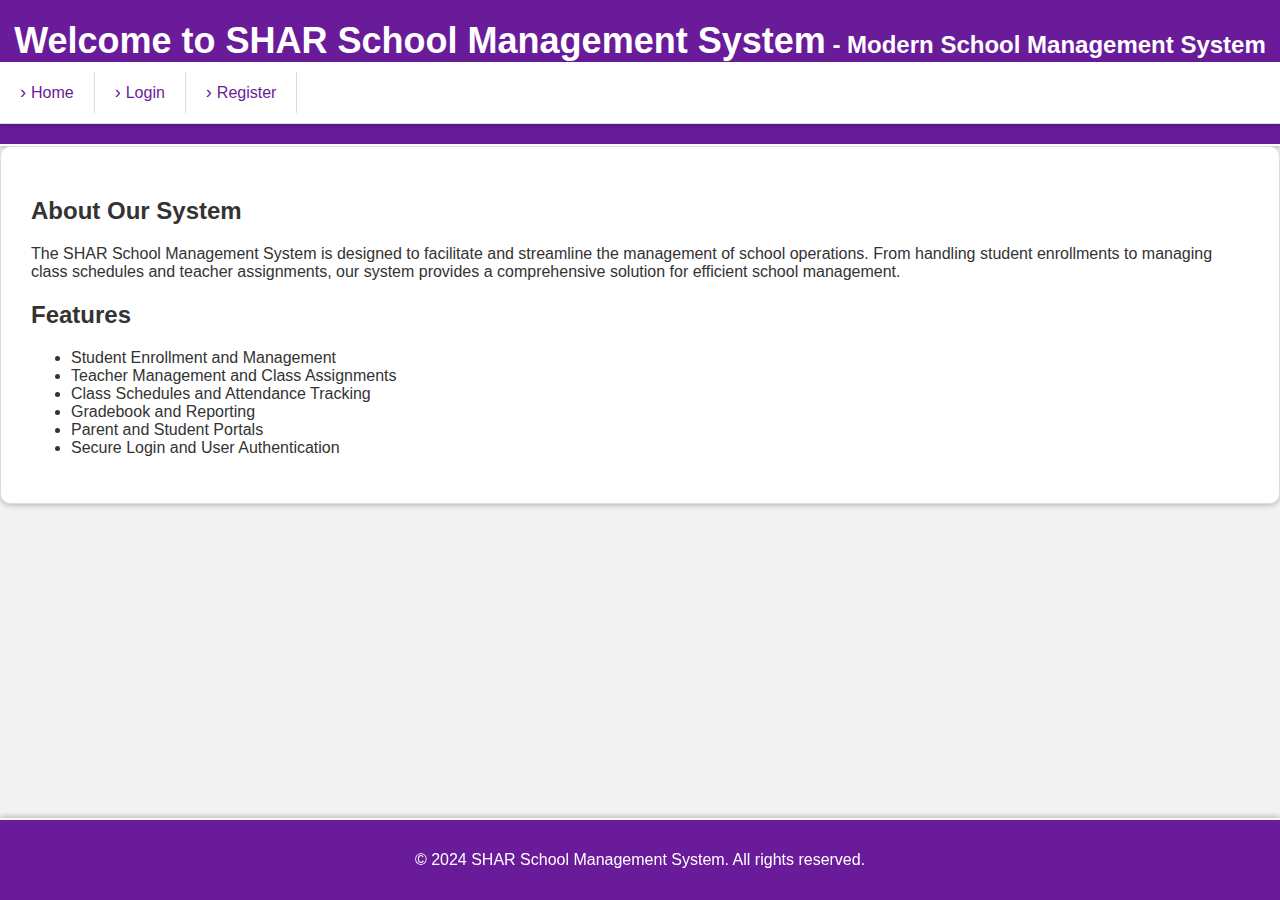
<file: index.html>
<!DOCTYPE html>
<html lang="en">
<head>
    <meta charset="UTF-8">
    <meta name="viewport" content="width=device-width, initial-scale=1.0">
    <title>Welcome to SHAR School Management System</title>
    <link rel="stylesheet" href="styles.css">
    <script src="scripts.js" defer></script>
</head>
<body>
    <header>
        <h1>Welcome to SHAR School Management System</h1>
        <nav>
            <a href="index.html">Home</a>
            <a href="login.html">Login</a>
            <a href="register.html">Register</a>
        </nav>
    </header>
    <main>
        <section>
            <h2>About Our System</h2>
            <p>The SHAR School Management System is designed to facilitate and streamline the management of school operations. From handling student enrollments to managing class schedules and teacher assignments, our system provides a comprehensive solution for efficient school management.</p>
            <h2>Features</h2>
            <ul>
                <li>Student Enrollment and Management</li>
                <li>Teacher Management and Class Assignments</li>
                <li>Class Schedules and Attendance Tracking</li>
                <li>Gradebook and Reporting</li>
                <li>Parent and Student Portals</li>
                <li>Secure Login and User Authentication</li>
            </ul>
        </section>
    </main>
    <footer>
        <p>&copy; 2024 SHAR School Management System. All rights reserved.</p>
    </footer>
</body>
</html>
</file>
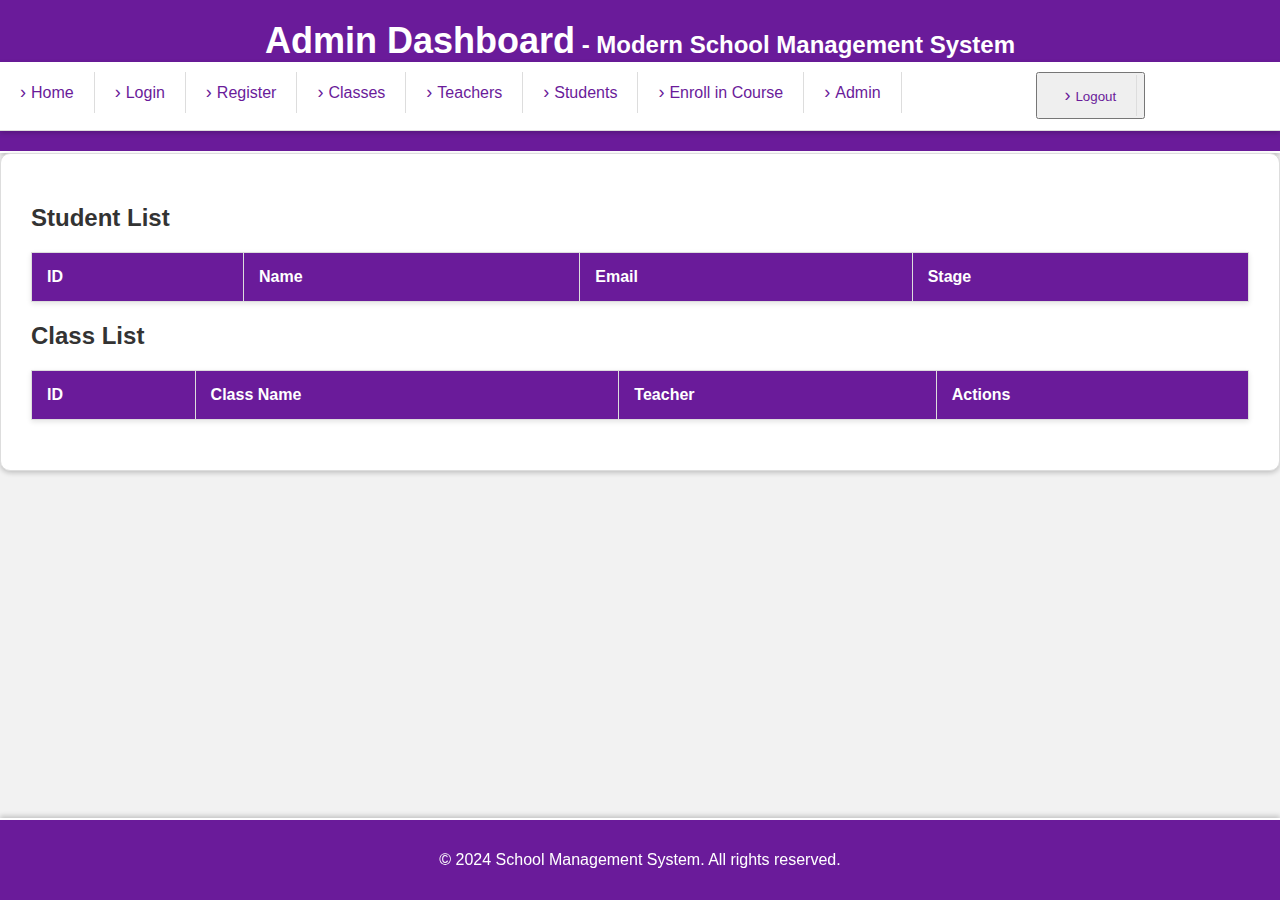
<file: admin.html>
<!DOCTYPE html>
<html lang="en">
<head>
    <meta charset="UTF-8">
    <meta name="viewport" content="width=device-width, initial-scale=1.0">
    <title>Admin - School Management System</title>
    <link rel="stylesheet" href="styles.css">
    <script src="scripts.js" defer></script>
</head>
<body>
    <header>
        <h1>Admin Dashboard</h1>
        <nav>
            <a href="index.html">Home</a>
            <a href="login.html">Login</a>
            <a href="register.html">Register</a>
            <a href="classes.html">Classes</a>
            <a href="teachers.html">Teachers</a>
            <a href="students.html">Students</a>
            <a href="enroll_course.html">Enroll in Course</a>
            <a href="admin.html">Admin</a>
            <button style="left: auto; text-align: right;"><a href="logout.php">Logout</a></button>
        </nav>
    </header>
    <main>
        <h2>Student List</h2>
        <table>
            <thead>
                <tr>
                    <th>ID</th>
                    <th>Name</th>
                    <th>Email</th>
                    <th>Stage</th>
                </tr>
            </thead>
            <tbody id="student-list">
                <!-- Student data will be dynamically populated here -->
            </tbody>
        </table>

        <h2>Class List</h2>
        <table>
            <thead>
                <tr>
                    <th>ID</th>
                    <th>Class Name</th>
                    <th>Teacher</th>
                    <th>Actions</th>
                </tr>
            </thead>
            <tbody id="class-list">
                <!-- Class data will be dynamically populated here -->
            </tbody>
        </table>
    </main>
    <footer>
        <p>&copy; 2024 School Management System. All rights reserved.</p>
    </footer>
</body>
</html>
</file>
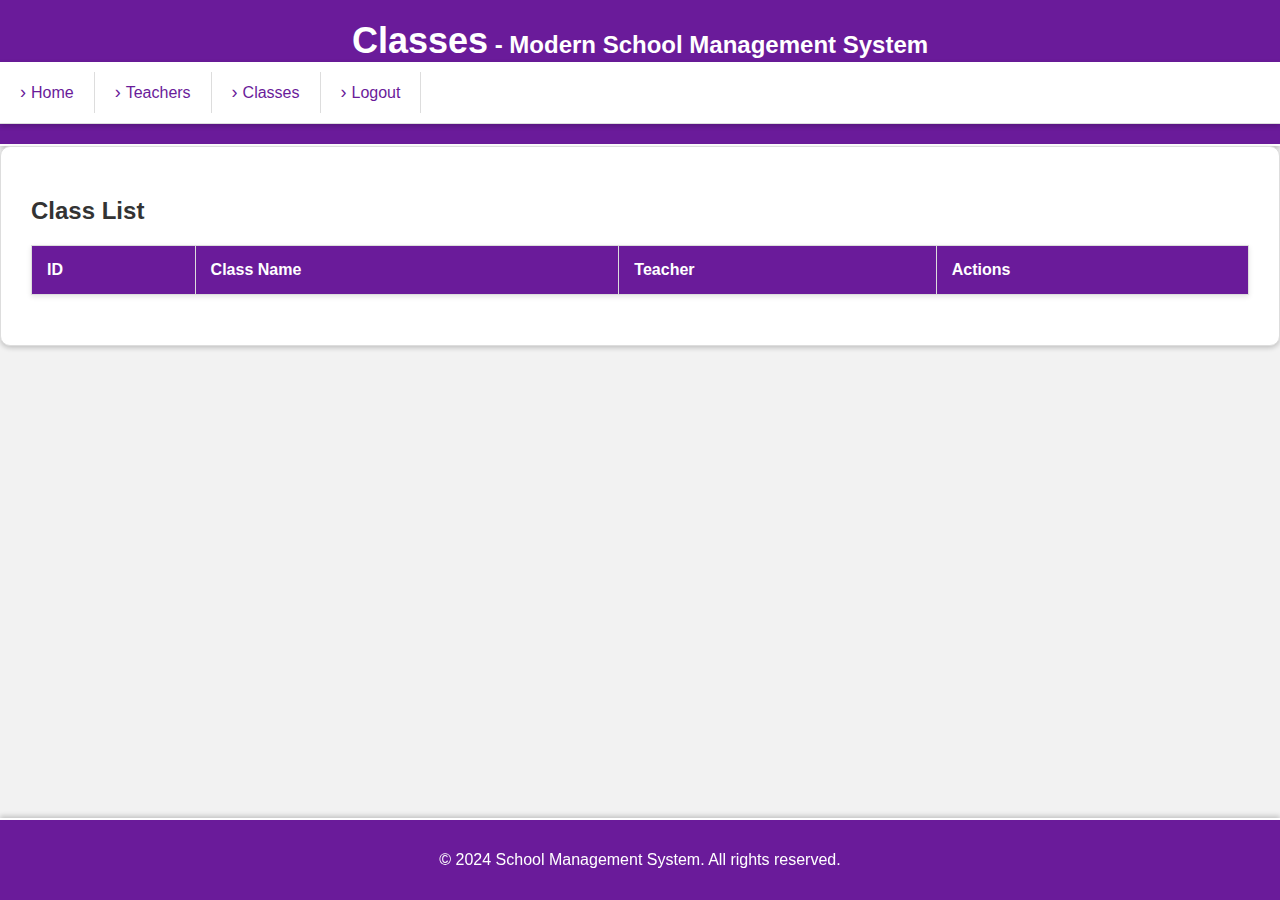
<file: classes.html>
<!DOCTYPE html>
<html lang="en">
<head>
    <meta charset="UTF-8">
    <meta name="viewport" content="width=device-width, initial-scale=1.0">
    <title>Classes - School Management System</title>
    <link rel="stylesheet" href="styles.css">
    <script src="scripts.js" defer></script>
</head>
<body>
    <header>
        <h1>Classes</h1>
        <nav>
            <a href="teacher_dashboard.php">Home</a>
            <a href="teachers.php">Teachers</a>
            <a href="classes.html">Classes</a>
            <a href="logout.php">Logout</a>
        </nav>
    </header>
    <main>
        <!-- Class List -->
        <h2>Class List</h2>
        <table>
            <thead>
                <tr>
                    <th>ID</th>
                    <th>Class Name</th>
                    <th>Teacher</th>
                    <th>Actions</th>
                </tr>
            </thead>
            <tbody id="class-list">
                <!-- Class data will be dynamically populated here -->
            </tbody>
        </table>

       
        
    </main>
    <footer>
        <p>&copy; 2024 School Management System. All rights reserved.</p>
    </footer>
</body>
</html>
</file>
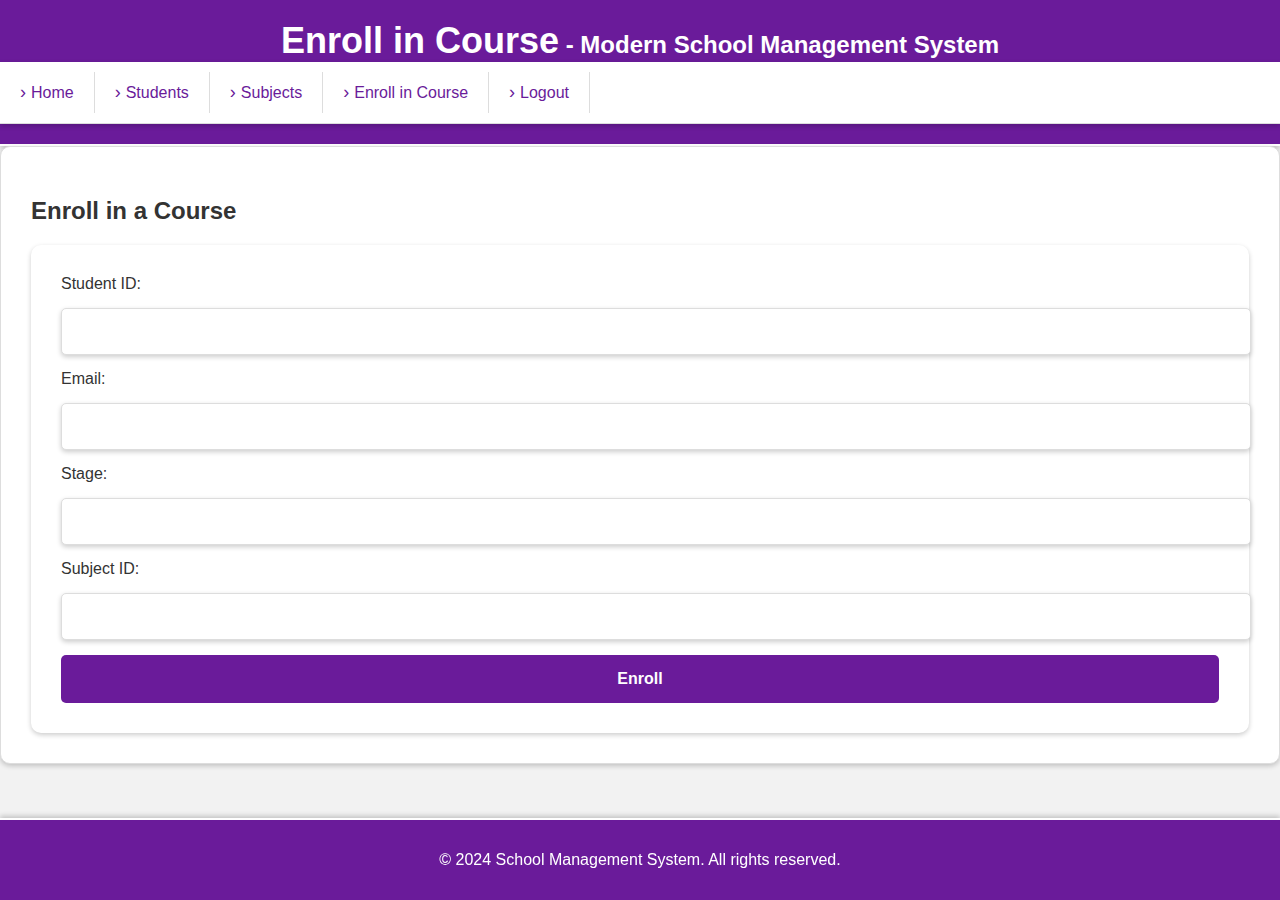
<file: enroll_course.html>
<?php
session_start();
if ($_SESSION['role'] != 'student') {
    header("Location: login.html");
    exit;
}
?>

<!DOCTYPE html>
<html lang="en">
<head>
    <meta charset="UTF-8">
    <meta name="viewport" content="width=device-width, initial-scale=1.0">
    <title>Enroll in Course - School Management System</title>
    <link rel="stylesheet" href="styles.css">
</head>
<body>
    <header>
        <h1>Enroll in Course</h1>
        <nav>
            <a href="student_dashboard.php">Home</a>
            <a href="students.php">Students</a>
            <a href="subjects.html">Subjects</a>
            <a href="enroll_course.html">Enroll in Course</a>
            <a  href="logout.php">Logout</a>
            
        </nav>
    </header>
    <main>
        <h2>Enroll in a Course</h2>
        <form id="enroll-course-form" action="enroll_course.php" method="post">
            <label for="student_id">Student ID:</label>
            <input type="text" id="student_id" name="student_id" required>
            <br>
            <label for="student_email">Email:</label>
            <input type="email" id="student_email" name="student_email" required>
            <br>
            <label for="student_stage">Stage:</label>
            <input type="text" id="student_stage" name="student_stage" required>
            <br>
            <label for="course_id">Subject ID:</label>
            <input type="text" id="course_id" name="course_id" required>
            <br>
            <button type="submit">Enroll</button>
        </form>
    </main>
    <footer>
        <p>&copy; 2024 School Management System. All rights reserved.</p>
    </footer>
</body>
</html>
</file>
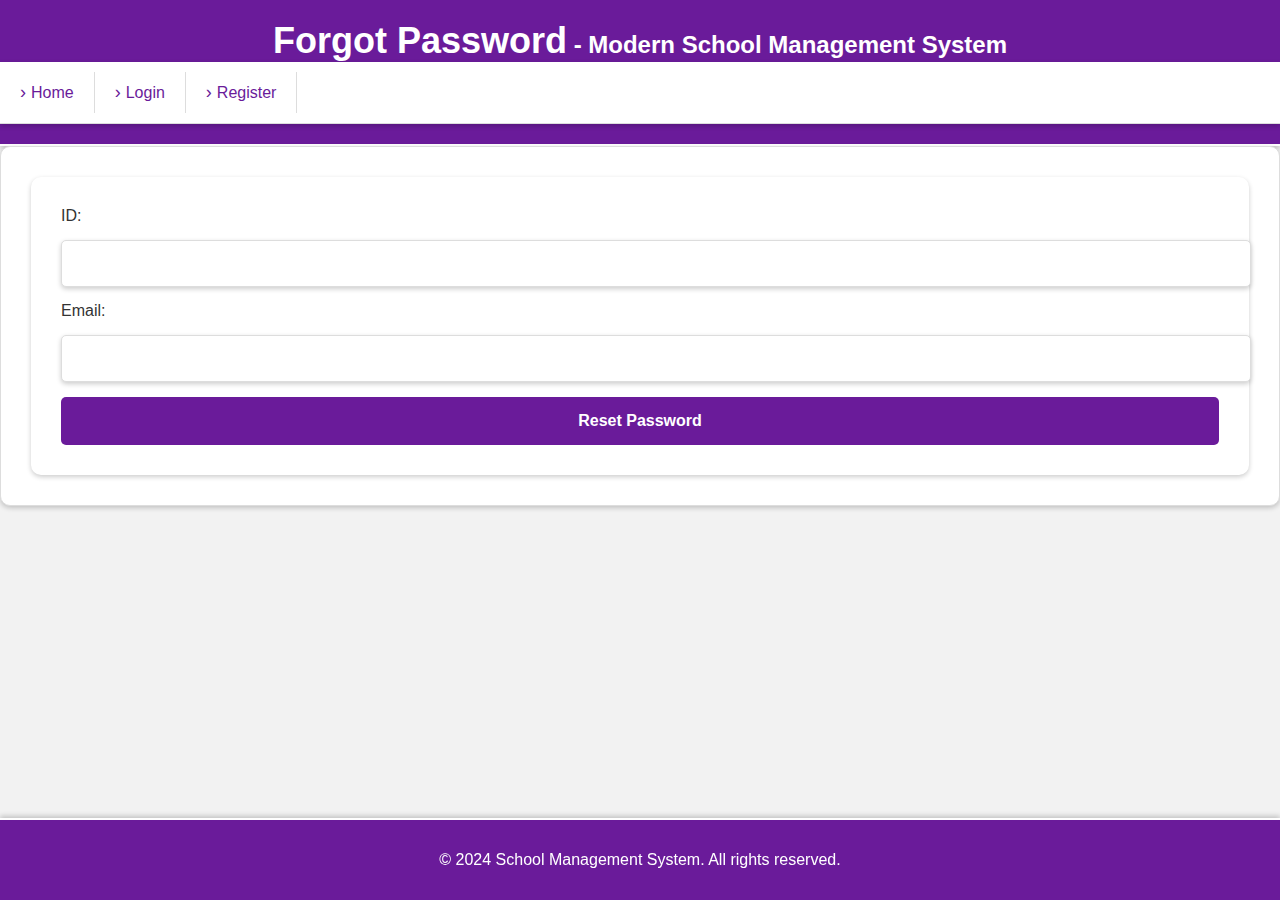
<file: forgotpassword.html>
<!DOCTYPE html>
<html lang="en">
<head>
    <meta charset="UTF-8">
    <meta name="viewport" content="width=device-width, initial-scale=1.0">
    <title>Forgot Password - School Management System</title>
    <link rel="stylesheet" href="styles.css">
    <script src="scripts.js" defer></script>
</head>
<body>
    <header>
        <h1 class="forgot-password-title">Forgot Password</h1>
        <nav>
            <a href="index.html">Home</a>
            <a href="login.html">Login</a>
            <a href="register.html">Register</a>
        </nav>
    </header>
    <main>
        <form class="forgot-password-form" method="post">
            <label for="id">ID:</label>
            <input type="text" id="id" name="id" required>
            <br>
            <label for="email">Email:</label>
            <input type="email" id="email" name="email" required>
            <br>
            <button type="submit">Reset Password</button>
        </form>
    </main>
    <footer>
        <p>&copy; 2024 School Management System. All rights reserved.</p>
    </footer>
</body>
</html>
</file>
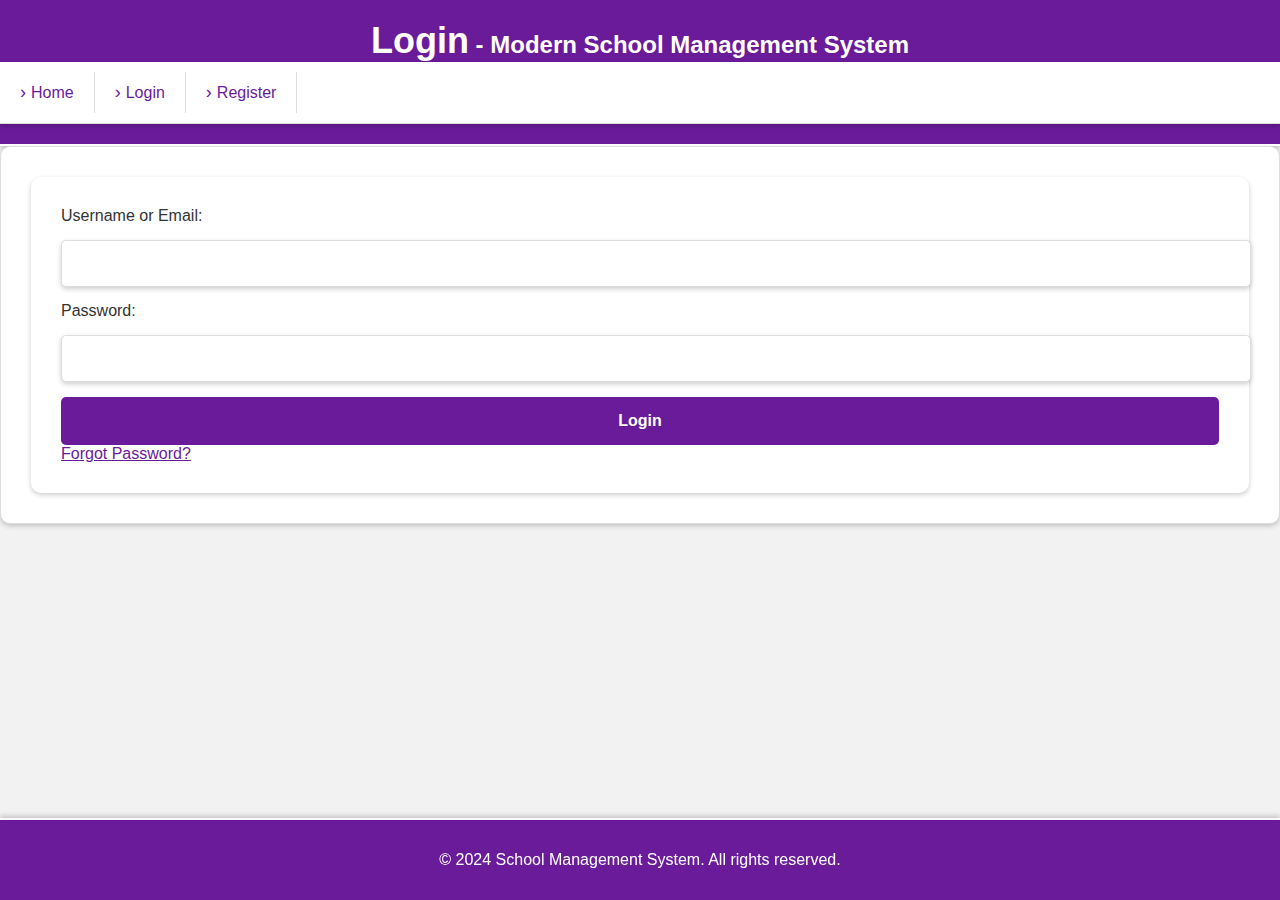
<file: login.html>
<!DOCTYPE html>
<html lang="en">
<head>
    <meta charset="UTF-8">
    <meta name="viewport" content="width=device-width, initial-scale=1.0">
    <title>Login - School Management System</title>
    <link rel="stylesheet" href="styles.css">
    <script src="scripts.js" defer></script>
</head>
<body>
    <header>
        <h1>Login</h1>
        <nav>
            <a href="index.html">Home</a>
            <a href="login.html">Login</a>
            <a href="register.php">Register</a>
        </nav>
    </header>
    <main>
        <form id="login-form" action="check_login.php" method="post">
            <label for="username_email">Username or Email:</label>
            <input type="text" id="username_email" name="username_email" required>
            <br>
            <label for="password">Password:</label>
            <input type="password" id="password" name="password" required>
            <br>
            <button type="submit">Login</button>
            <a href="forgot_password.php">Forgot Password?</a>
        </form>
        <div id="error-message"></div>
    </main>
    <footer>
        <p>&copy; 2024 School Management System. All rights reserved.</p>
    </footer>
</body>
</html>
</file>
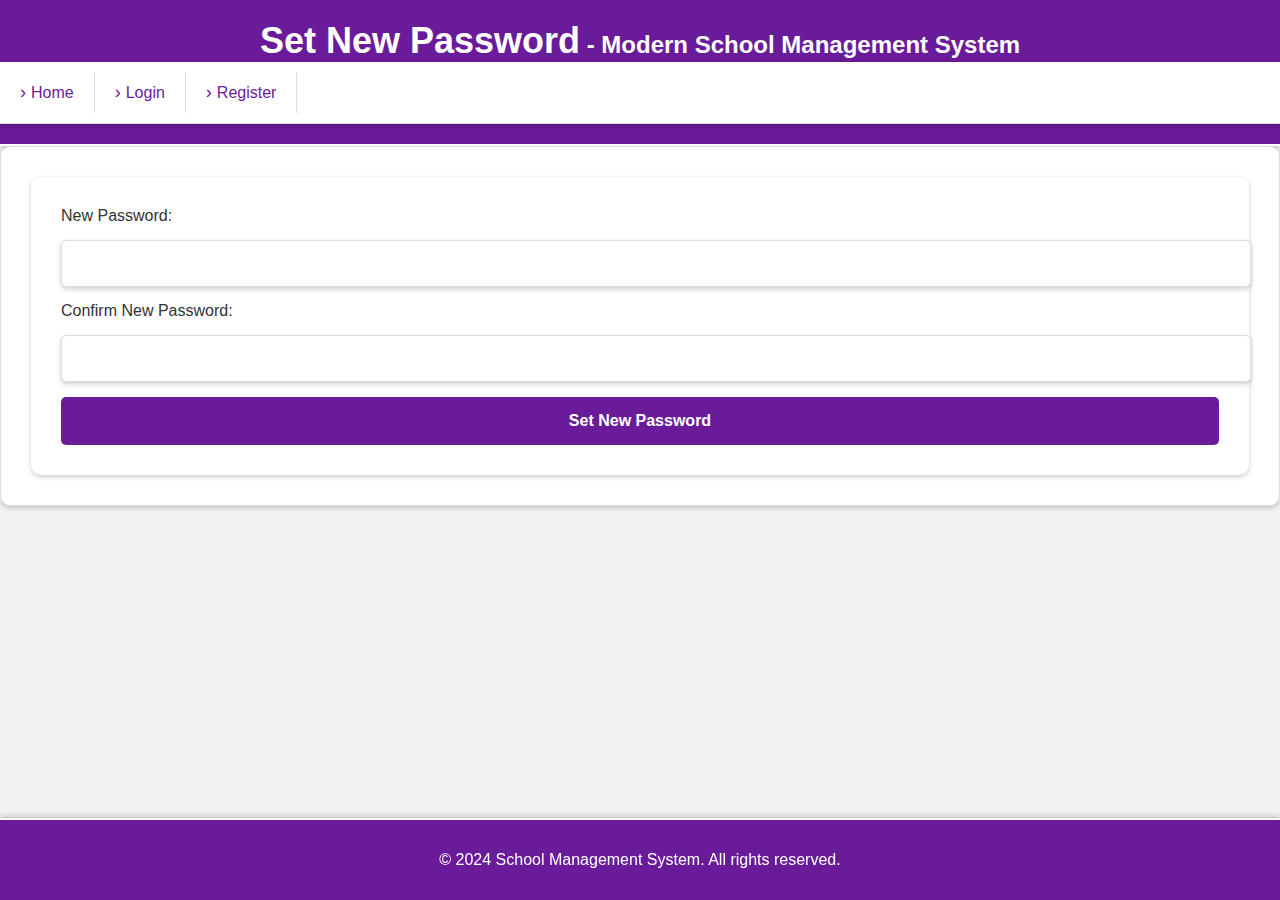
<file: new_password.html>
<!DOCTYPE html>
<html lang="en">
<head>
    <meta charset="UTF-8">
    <meta name="viewport" content="width=device-width, initial-scale=1.0">
    <title>Set New Password - School Management System</title>
    <link rel="stylesheet" href="styles.css">
    <script src="scripts.js" defer></script>
</head>
<body>
    <header>
        <h1>Set New Password</h1>
        <nav>
            <a href="index.html">Home</a>
            <a href="login.html">Login</a>
            <a href="register.html">Register</a>
        </nav>
    </header>
    <main>
        <form action="set_new_password.php" method="post">
            <label for="new_password">New Password:</label>
            <input type="password" id="new_password" name="new_password" required>
            <br>
            <label for="confirm_password">Confirm New Password:</label>
            <input type="password" id="confirm_password" name="confirm_password" required>
            <br>
            <input type="hidden" id="user_id" name="user_id" value="<?php echo htmlspecialchars($_GET['user_id']); ?>">
            <button type="submit">Set New Password</button>
        </form>
    </main>
    <footer>
        <p>&copy; 2024 School Management System. All rights reserved.</p>
    </footer>
</body>
</html>
</file>
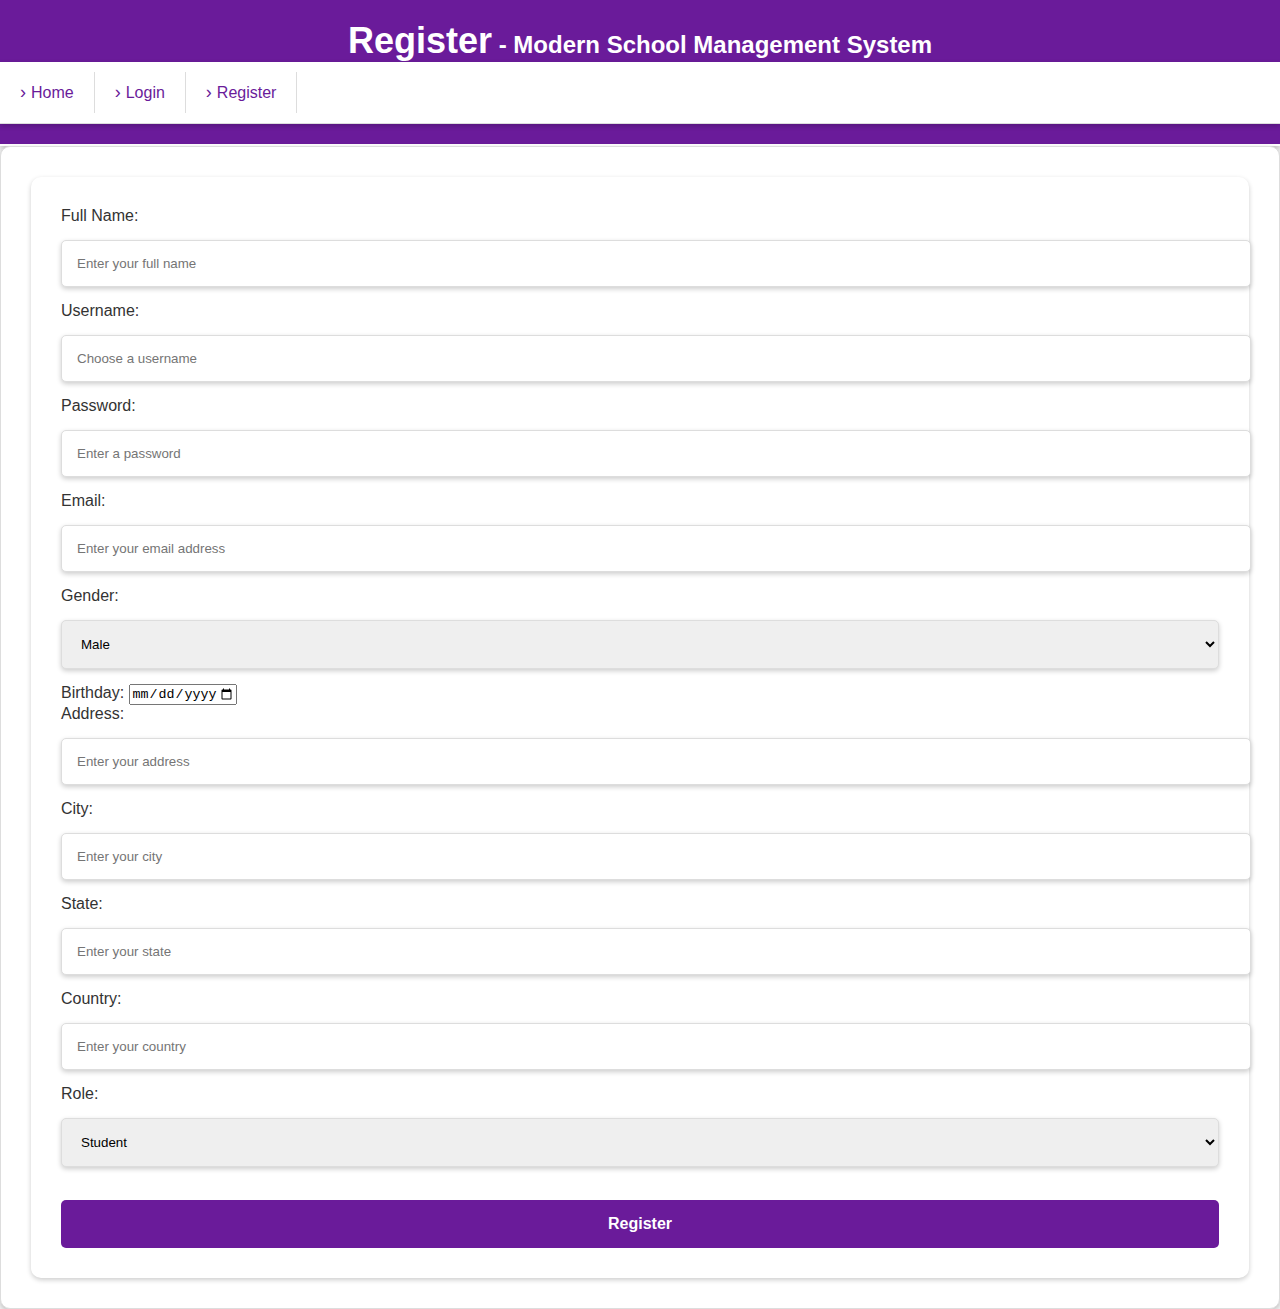
<file: register.html>
<!DOCTYPE html>
<html lang="en">
<head>
    <meta charset="UTF-8">
    <meta name="viewport" content="width=device-width, initial-scale=1.0">
    <title>Register - School Management System</title>
    <link rel="stylesheet" href="styles.css">
</head>
<body>
    <header>
        <h1>Register</h1>
        <nav>
            <a href="index.html">Home</a>
            <a href="login.html">Login</a>
            <a href="register.html">Register</a>
        </nav>
    </header>
    <main>
       
        <form action="register.php" method="post">
            <label for="full_name">Full Name:</label>
            <input type="text" id="full_name" name="full_name" required placeholder="Enter your full name">
            <br>
            <label for="username">Username:</label>
            <input type="text" id="username" name="username" required placeholder="Choose a username">
            <br>
            <label for="password">Password:</label>
            <input type="password" id="password" name="password" required placeholder="Enter a password">
            <br>
            <label for="email">Email:</label>
            <input type="email" id="email" name="email" required placeholder="Enter your email address">
            <br>
            <label for="gender">Gender:</label>
            <select id="gender" name="gender">
                <option value="male">Male</option>
                <option value="female">Female</option>
                <option value="other">Other</option>
            </select>
            <br>
            <label for="birthday">Birthday:</label>
            <input type="date" id="birthday" name="birthday" max="2005-01-01" min="2000-01-01" required>
            <br>
            <label for="address">Address:</label>
            <input type="text" id="address" name="address" placeholder="Enter your address">
            <br>
            <label for="city">City:</label>
            <input type="text" id="city" name="city" required placeholder="Enter your city">
            <br>
            <label for="state">State:</label>
            <input type="text" id="state" name="state" required placeholder="Enter your state">
            <br>
            <label for="country">Country:</label>
            <input type="text" id="country" name="country" required placeholder="Enter your country">
            <br>
            <label for="role">Role:</label>
            <select id="role" name="role">
                <option value="student">Student</option>
                <option value="teacher">Teacher</option>
                <option value="admin">Admin</option>
            </select>
            <br>
            <div id="student_fields" style="display: none;">
                <label for="student_stage">Student Stage:</label>
                <input type="text" id="student_stage" name="student_stage" placeholder="Enter your stage">
            </div>
            <br>
            <button type="submit">Register</button>
        </form>
    </main>
    <script>
        document.getElementById('role').addEventListener('change', function() {
            var role = this.value;
            var studentFields = document.getElementById('student_fields');
            if (role == 'student') {
                studentFields.style.display = 'block';
            } else {
                studentFields.style.display = 'none';
            }
        });
    </script>
</body>
</html>
</file>
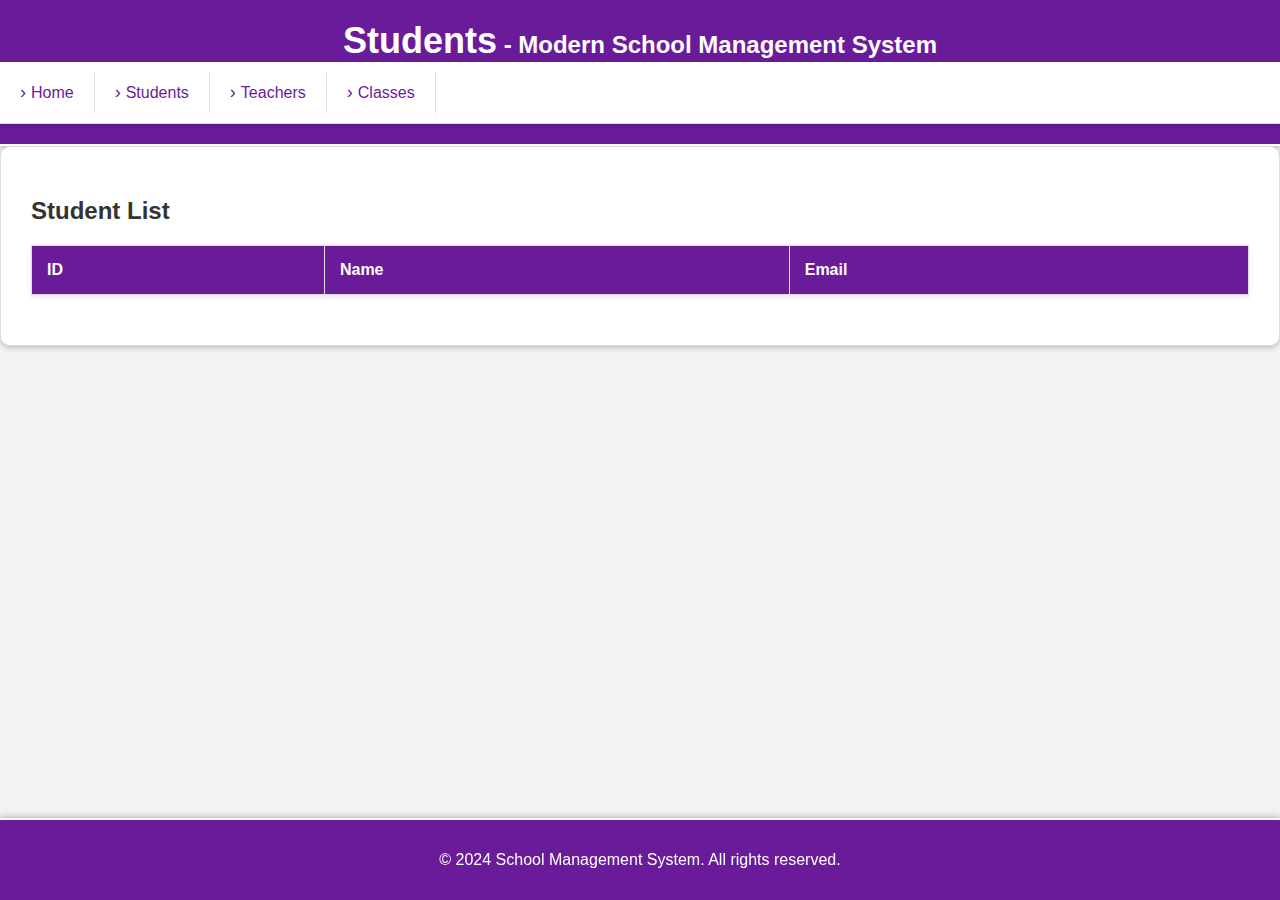
<file: students.html>
<!DOCTYPE html>
<html lang="en">
<head>
    <meta charset="UTF-8">
    <meta name="viewport" content="width=device-width, initial-scale=1.0">
    <title>Students - School Management System</title>
    <link rel="stylesheet" href="styles.css">
    <script src="scripts.js" defer></script>
</head>
<body>
    <header>
        <h1>Students</h1>
        <nav>
            <a href="index.html">Home</a>
            <a href="students.html">Students</a>
            <a href="teachers.html">Teachers</a>
            <a href="classes.html">Classes</a>
        </nav>
    </header>
    <main>
        <h2>Student List</h2>
        <table>
            <thead>
                <tr>
                    <th>ID</th>
                    <th>Name</th>
                    <th>Email</th>
                </tr>
            </thead>
            <tbody>
                
            </tbody>
        </table>
    </main>
    <footer>
        <p>&copy; 2024 School Management System. All rights reserved.</p>
    </footer>
</body>
</html>
</file>
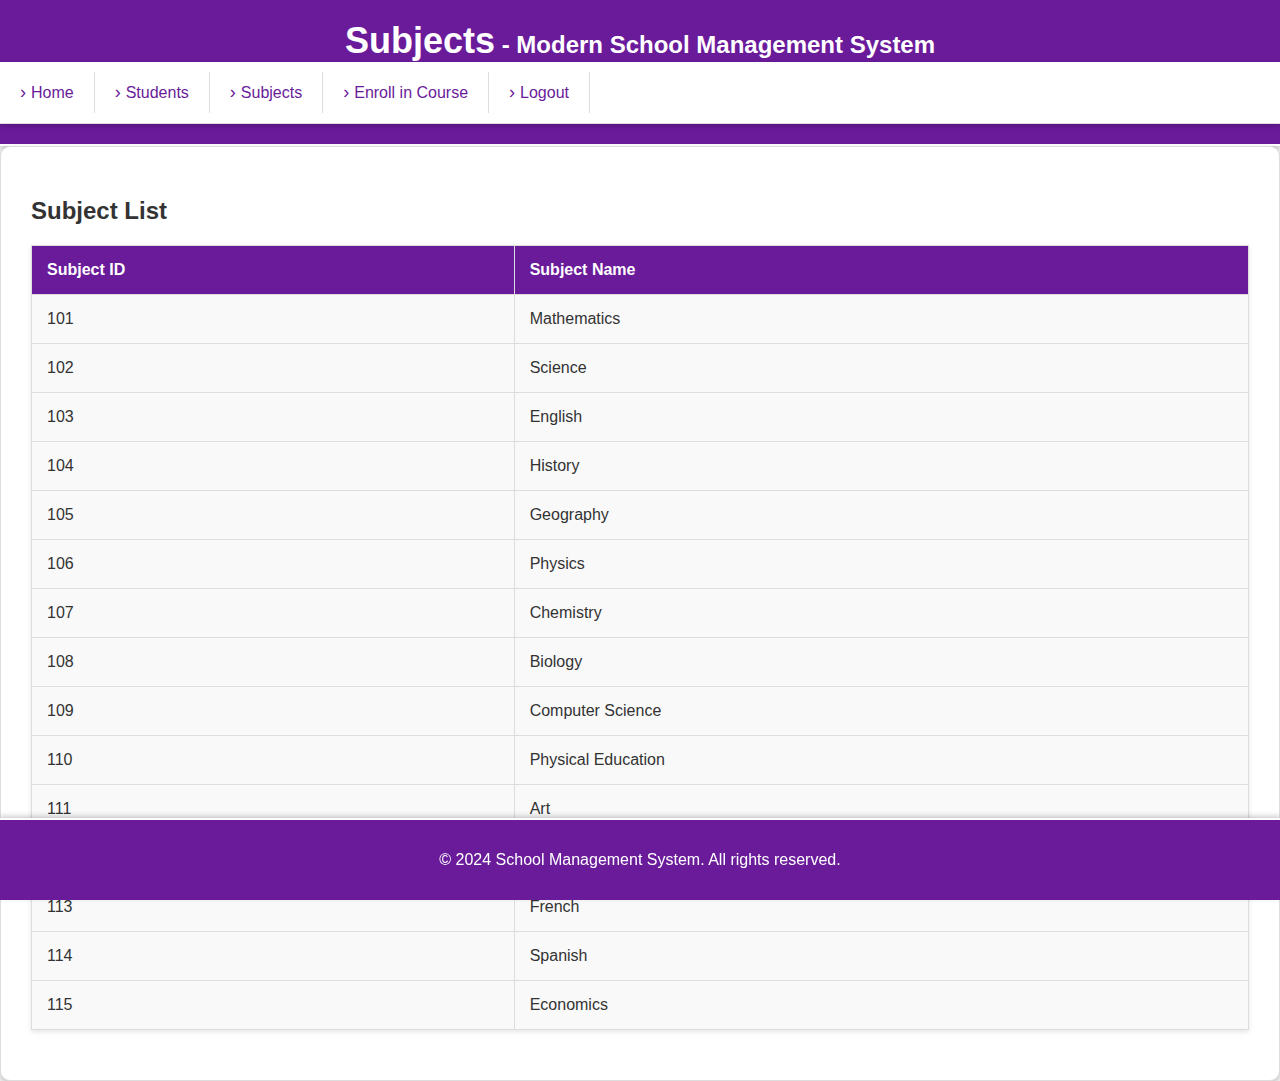
<file: subjects.html>
<!DOCTYPE html>
<html lang="en">
<head>
    <meta charset="UTF-8">
    <meta name="viewport" content="width=device-width, initial-scale=1.0">
    <title>Subjects - School Management System</title>
    <link rel="stylesheet" href="styles.css">
</head>
<body>
    <header>
        <h1>Subjects</h1>
        <nav>
            <a href="student_dashboard.php">Home</a>
            <a href="students.php">Students</a>
            <a href="subjects.html">Subjects</a>
            <a href="enroll_course.html">Enroll in Course</a>
            <a href="logout.php">Logout</a>
        </nav>
    </header>
    <main>
        <h2>Subject List</h2>
        <table>
            <thead>
                <tr>
                    <th>Subject ID</th>
                    <th>Subject Name</th>
                </tr>
            </thead>
            <tbody>
                <tr>
                    <td>101</td>
                    <td>Mathematics</td>
                </tr>
                <tr>
                    <td>102</td>
                    <td>Science</td>
                </tr>
                <tr>
                    <td>103</td>
                    <td>English</td>
                </tr>
                <tr>
                    <td>104</td>
                    <td>History</td>
                </tr>
                <tr>
                    <td>105</td>
                    <td>Geography</td>
                </tr>
                <tr>
                    <td>106</td>
                    <td>Physics</td>
                </tr>
                <tr>
                    <td>107</td>
                    <td>Chemistry</td>
                </tr>
                <tr>
                    <td>108</td>
                    <td>Biology</td>
                </tr>
                <tr>
                    <td>109</td>
                    <td>Computer Science</td>
                </tr>
                <tr>
                    <td>110</td>
                    <td>Physical Education</td>
                </tr>
                <tr>
                    <td>111</td>
                    <td>Art</td>
                </tr>
                <tr>
                    <td>112</td>
                    <td>Music</td>
                </tr>
                <tr>
                    <td>113</td>
                    <td>French</td>
                </tr>
                <tr>
                    <td>114</td>
                    <td>Spanish</td>
                </tr>
                <tr>
                    <td>115</td>
                    <td>Economics</td>
                </tr>
            </tbody>
        </table>
    </main>
    <footer>
        <p>&copy; 2024 School Management System. All rights reserved.</p>
    </footer>
</body>
</html>
</file>
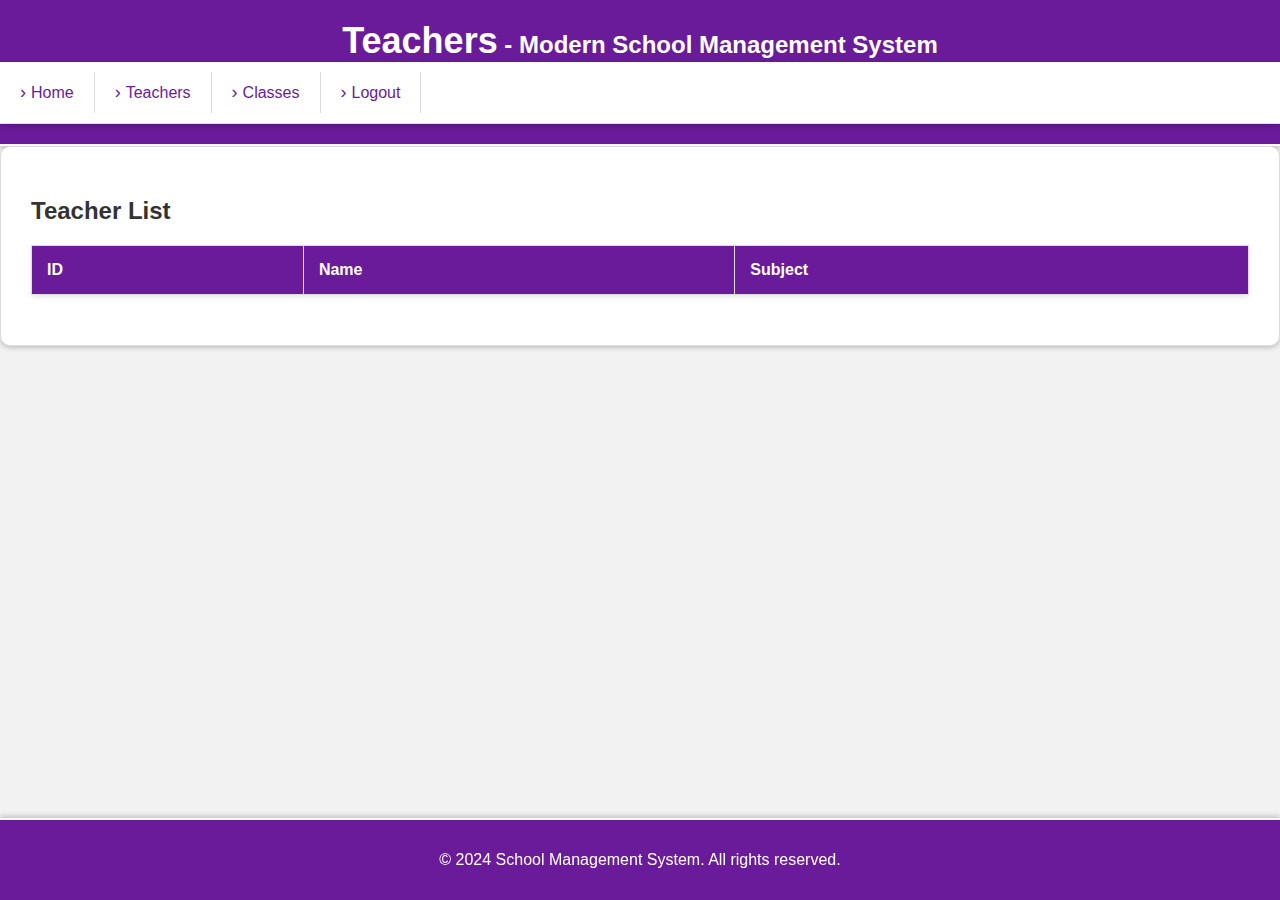
<file: teachers.html>
<!DOCTYPE html>
<html lang="en">
<head>
    <meta charset="UTF-8">
    <meta name="viewport" content="width=device-width, initial-scale=1.0">
    <title>Teachers - School Management System</title>
    <link rel="stylesheet" href="styles.css">
    <script src="scripts.js" defer></script>
</head>
<body>
    <header>
        <h1>Teachers</h1>
        <nav>
            <a href="teacher_dashboard.php">Home</a>
            <a href="teachers.html">Teachers</a>
            <a href="classes.html">Classes</a>
           <a href="logout.php">Logout</a>
        </nav>
    </header>
    <main>
       
        <!-- Existing content for listing teachers -->
        <h2>Teacher List</h2>
        <table>
            <thead>
                <tr>
                    <th>ID</th>
                    <th>Name</th>
                    <th>Subject</th>
                </tr>
            </thead>
            <tbody id="teacher-list">
                <!-- Teacher data will be dynamically populated here -->
            </tbody>
        </table>

       
    </main>
    <footer>
        <p>&copy; 2024 School Management System. All rights reserved.</p>
    </footer>
</body>
</html>
</file>
<file: styles.css>
body {
    font-family: 'Segoe UI', Tahoma, Geneva, Verdana, sans-serif;
    margin: 0;
    padding: 0;
    background-color: #f2f2f2; 
    color: #333;
}

header {
    background-color: #6a1b9a; 
    color: #fff;
    padding: 20px 0;
    text-align: center;
    border-bottom: 2px solid #fff;
    box-shadow: 0 2px 5px rgba(0, 0, 0, 0.2);
}

header h1 {
    margin: 0;
    font-size: 36px;
    font-weight: bold;
}

nav {
    background-color: #fff;
    overflow: hidden;
    padding: 10px 0;
    border-bottom: 1px solid #ddd;
    box-shadow: 0 2px 5px rgba(0, 0, 0, 0.2);
}

nav a {
    float: left;
    display: block;
    color: #6a1b9a; 
    text-align: center;
    padding: 10px 20px;
    text-decoration: none;
    border-right: 1px solid #ddd;
    transition: all 0.3s ease;
}

nav a:hover {
    background-color: #f3f3f3;
    color: #512da8; 
    box-shadow: 0 2px 5px rgba(0, 0, 0, 0.1);
}

main {
    padding: 30px;
    background-color: #fff;
    border: 1px solid #ddd;
    border-radius: 10px;
    box-shadow: 0 2px 5px rgba(0, 0, 0, 0.2);
}

table {
    width: 100%;
    border-collapse: collapse;
    margin-bottom: 20px;
    border: 1px solid #ddd;
    box-shadow: 0 2px 5px rgba(0, 0, 0, 0.1);
}

table, th, td {
    border: 1px solid #ddd;
}

th, td {
    padding: 15px;
    text-align: left;
}

th {
    background-color: #6a1b9a; 
    color: #fff;
    font-weight: bold;
}

tr {
    background-color: #f9f9f9;
}

form {
    background: #fff;
    padding: 30px;
    border-radius: 10px;
    box-shadow: 0 2px 5px rgba(0, 0, 0, 0.2);
}

form input[type="text"],
form input[type="email"],
form input[type="password"],
form input[type="submit"],
form select {
    width: 100%;
    padding: 15px;
    margin: 15px 0;
    border: 1px solid #ddd;
    border-radius: 5px;
    box-shadow: 0 2px 5px rgba(0, 0, 0, 0.2);
}

form button[type="submit"] {
    width: 100%;
    padding: 15px;
    border: none;
    border-radius: 5px;
    background-color: #6a1b9a; 
    color: #fff;
    font-size: 16px;
    font-weight: bold;
    cursor: pointer;
    transition: background-color 0.3s ease;
}

form button[type="submit"]:hover {
    background-color: #512da8; 
}

footer {
    background-color: #6a1b9a; 
    color: #fff;
    text-align: center;
    padding: 15px 0;
    position: fixed;
    bottom: 0;
    width: 100%;
    border-top: 2px solid #fff;
    box-shadow: 0 -2px 5px rgba(0, 0, 0, 0.2);
}

#main-title {
    text-align: center;
    color: #6a1b9a; 
    margin-top: 30px;
    font-size: 48px;
    font-weight: bold;
}

.success {
    color: #4caf50;
    font-weight: bold;
    font-size: 18px;
}

a:link,
a:visited {
    color: #6a1b9a;
}

a:hover {
    color: #512da8; 
}

a:active {
    color: #000;
}

header h1::after {
    content: ' - Modern School Management System';
    font-size: 24px;
    color: #fff;
    font-weight: bold;
}

nav a::before {
    content: '› ';
    color: #6a1b9a; 
    font-size: 18px;
}
</file>
